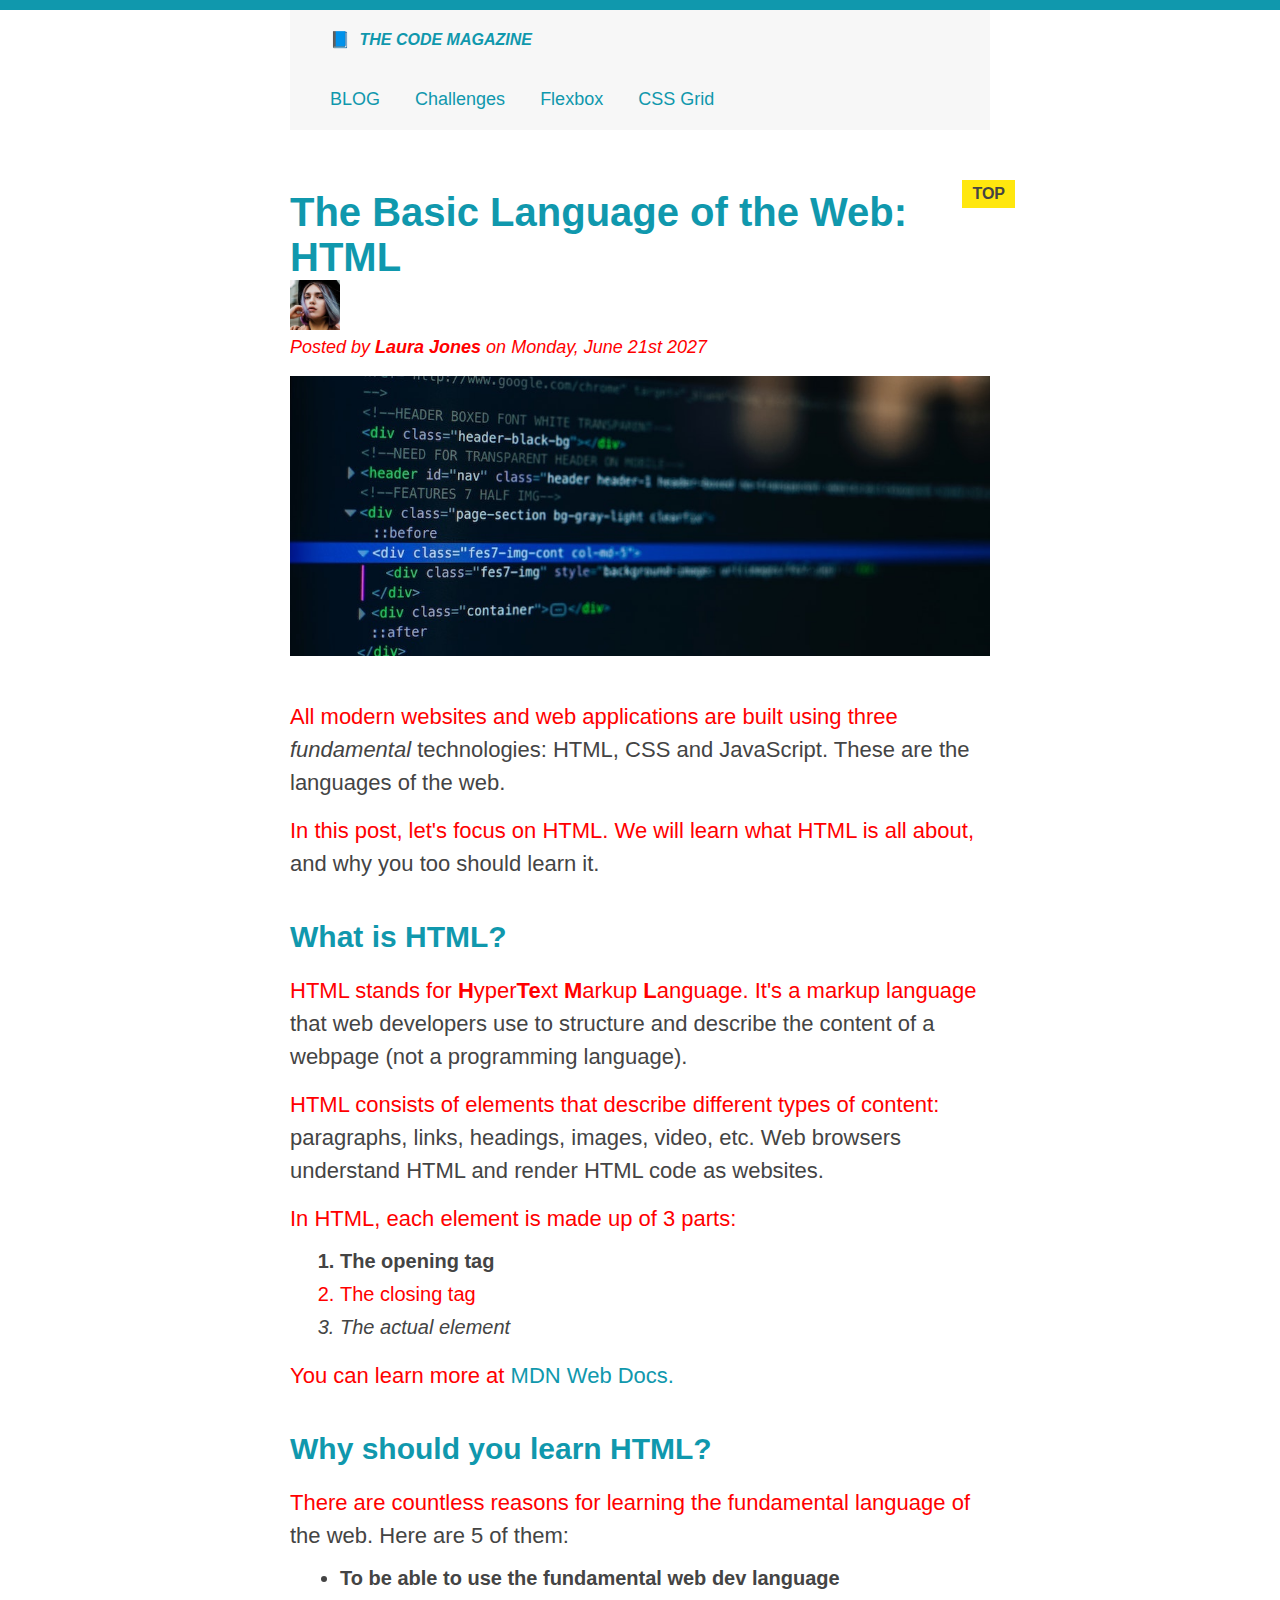
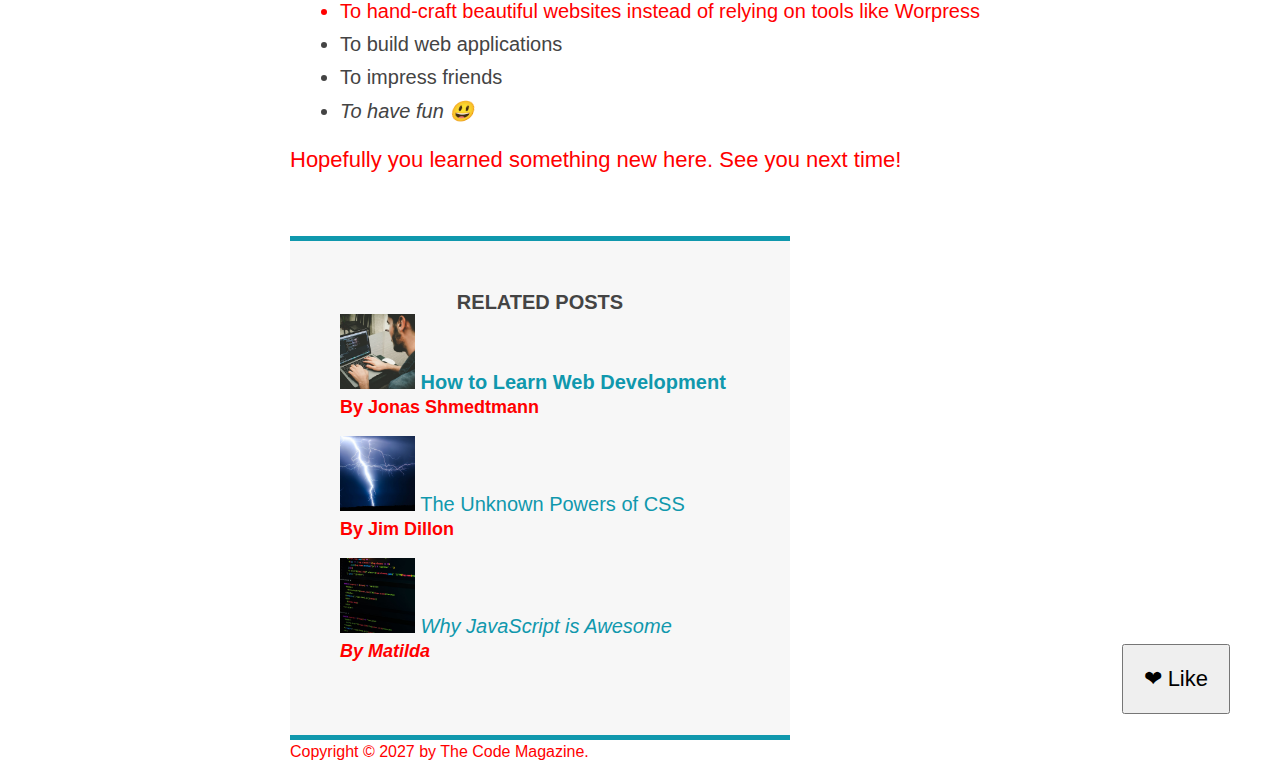
<file: index.html>
<!DOCTYPE html>
<html lang="en">
  <head>
    <meta charset="UTF-8" />
    <meta http-equiv="X-UA-Compatible" content="IE=edge" />
    <meta name="viewport" content="width=device-width, initial-scale=1.0" />
    <title>The Basic Language of the Web: HTML</title>
    <link rel="stylesheet" href="style.css" />
  </head>
  <body>
    <div class="container">
      <!--
      h headings
    -->
      <header class="main-header">
        <h1>📘 The Code Magazine</h1>

        <nav>
          <!-- <strong>This is the navigation</strong> -->
          <a href="blog.html">BLOG</a>
          <a href="#">Challenges</a>
          <a href="#">Flexbox</a>
          <a href="#">CSS Grid</a>
        </nav>
      </header>

      <article>
        <header class="post-header">
          <h2>The Basic Language of the Web: HTML</h2>

          <img
            src="img/laura-jones.jpg"
            alt="Author's photo"
            width="50"
            height="50"
          />

          <p id="author">
            Posted by <strong>Laura Jones</strong> on Monday, June 21st 2027
          </p>

          <img
            src="img/post-img.jpg"
            alt="HTML code on a screen"
            width="500"
            height="200"
            class="post-img"
          />
          <button> ❤ Like</button>
        </header>
        <p>
          All modern websites and web applications are built using three
          <em>fundamental</em>
          technologies: HTML, CSS and JavaScript. These are the languages of the
          web.
        </p>

        <p>
          In this post, let's focus on HTML. We will learn what HTML is all
          about, and why you too should learn it.
        </p>

        <h3>What is HTML?</h3>
        <p>
          HTML stands for <strong>H</strong>yper<strong>Te</strong>xt
          <strong>M</strong>arkup <strong>L</strong>anguage. It's a markup
          language that web developers use to structure and describe the content
          of a webpage (not a programming language).
        </p>

        <p>
          HTML consists of elements that describe different types of content:
          paragraphs, links, headings, images, video, etc. Web browsers
          understand HTML and render HTML code as websites.
        </p>

        <p>In HTML, each element is made up of 3 parts:</p>

        <ol>
          <li class="first-li">The opening tag</li>
          <li>The closing tag</li>
          <li>The actual element</li>
        </ol>

        <p>
          You can learn more at
          <a
            href="https://developer.mozilla.org/en-US/docs/Web/HTML"
            target="_blank"
            >MDN Web Docs.</a
          >
        </p>

        <h3>Why should you learn HTML?</h3>

        <p>
          There are countless reasons for learning the fundamental language of
          the web. Here are 5 of them:
        </p>
        <ul>
          <li class="first-li">
            To be able to use the fundamental web dev language
          </li>
          <li>
            To hand-craft beautiful websites instead of relying on tools like
            Worpress
          </li>
          <li>To build web applications</li>
          <li>To impress friends</li>
          <li>To have fun 😃</li>
        </ul>

        <p>Hopefully you learned something new here. See you next time!</p>
      </article>

      <aside>
        <h4>Related posts</h4>
        <ul class="related">
          <li>
            <img
              src="img/related-1.jpg"
              alt="person programming"
              width="75"
              height="75"
            />
            <a href="#"> How to Learn Web Development</a>
            <p class="related-author">By Jonas Shmedtmann</p>
          </li>
          <li>
            <img
              src="img/related-2.jpg"
              alt="Lightning"
              width="75"
              height="75"
            />
            <a href="#">The Unknown Powers of CSS</a>
            <p class="related-author">By Jim Dillon</p>
          </li>
          <li>
            <img
              src="img/related-3.jpg"
              alt="Javascript code on a screen"
              width="75"
              height="75"
            />
            <a href="#">Why JavaScript is Awesome</a>
            <p class="related-author">By Matilda</p>
          </li>
        </ul>
      </aside>

      <footer>
        <p id="copyright" class="copyright text">
          Copyright &copy; 2027 by The Code Magazine.
        </p>
      </footer>
    </div>
    
  </body>
</html>
</file>
<file: style.css>
* {
  margin: 0;
  padding: 0;
}
/*  PAGE SECTIONS */
body {
  color: #444;
  font-family: sans-serif;
  border-top: 10px solid #1098ad;
  position: relative;
}

.container {
  width: 700px;
  /* margin-left: auto;
  margin-right: auto; */
  margin: 0 auto;
  /* position: relative; */
}

.main-header {
  background-color: #f7f7f7;
  padding: 20px 40px;
  margin-bottom: 60px;
  /* height: 80px; */
}

nav {
  font-size: 18px;
}
article {
  margin-bottom: 60px;
}
.post-header {
  margin-bottom: 40px;
  /* position: relative; */
}

aside {
  background-color: #f7f7f7;
  border-top: 5px solid #1098ad;
  border-bottom: 5px solid #1098ad;
  padding: 50px 0;
  width: 500px;
}

/* SMALLER ELEMENTS */

h1,
h2,
h3 {
  color: #1098ad;
}

h1 {
  font-size: 16px;
  text-transform: uppercase;
  font-style: italic;
  margin-bottom: 30px;
}

h2 {
  font-size: 40px;
}

h3 {
  font-size: 30px;
  margin-bottom: 20px;
  margin-top: 40px;
}

h4 {
  font-size: 20px;
  font-family: sans-serif;
  text-transform: uppercase;
  text-align: center;
}

p {
  font-size: 22px;
  line-height: 1.5;
  margin-bottom: 15px;
  /* display: inline; */
}
.post-img {
  width: 100%;
  height: auto;
}
ul,
ol {
  margin-left: 50px;
  margin-bottom: 20px;
}

li {
  font-size: 20px;
  margin-bottom: 10px;
  /* display: inline; */
}

li:last-child {
  margin-bottom: 0;
}

/* footer p {
  font-size: 16px;
} */

/*
article header p {
  font-style: italic;
} */

#author {
  font-style: italic;
  font-size: 18px;
}

#copyright {
  font-size: 16px;
}

.related-author {
  font-size: 18px;
  font-weight: bold;
}
/* 
ul {
  list-style: none;
} */

.related {
  list-style: none;
}

li:first-child {
  font-weight: bold;
}

li:last-child {
  font-style: italic;
}

li:nth-child(2) {
  color: red;
}

/* Misconception: this won't work! */
article p:first-child {
  color: red;
}
/* But this will. Because the p element is exactly the last child of article */
article p:last-child {
  color: red;
}

/* Styling links */

a:link {
  color: #1098ad;
  text-decoration: none;
}

a:visited {
  color: #1098ad;
}

a:hover {
  color: orangered;
  font-weight: bold;
  text-decoration: underline orangered;
}

a:active {
  background-color: black;
  font-style: italic;
}

nav a:link {
  /* background-color: orangered;
  margin: 20px;
  padding: 20px;
  display: block; */
  margin-right: 30px;
  margin-top: 10px;
  display: inline-block;
}

nav a:link:last-child {
  margin-right: 0;
}

button {
  font-size: 22px;
  padding: 20px;
  cursor: pointer;
  position: absolute;
  bottom: 50px;
  right: 50px;
}

h1::first-letter {
  font-style: normal;
  margin-right: 5px;
}

p::first-line {
  color: red;
}
h2 {
  /* background-color: orange; */
  position: relative;
}
h2::after {
  content: "TOP";
  background-color: #ffe70e;
  color: #444;
  font-size: 16px;
  font-weight: bold;
  display: inline-block;
  padding: 5px 10px;
  position: absolute;
  top: -10px;
  right: -25px;
}
/* h3 + p::first-line {
  color: red;
} */
/* LVHA */

/* Resolving problems */

#copyright {
  color: red;
}

.copyright {
  color: blue;
}

.text {
  color: yellow;
}

footer p {
  color: blue;
}

a {
  color: red;
}

/* nav a:link {
  font-size: 18px;
} */
</file>
